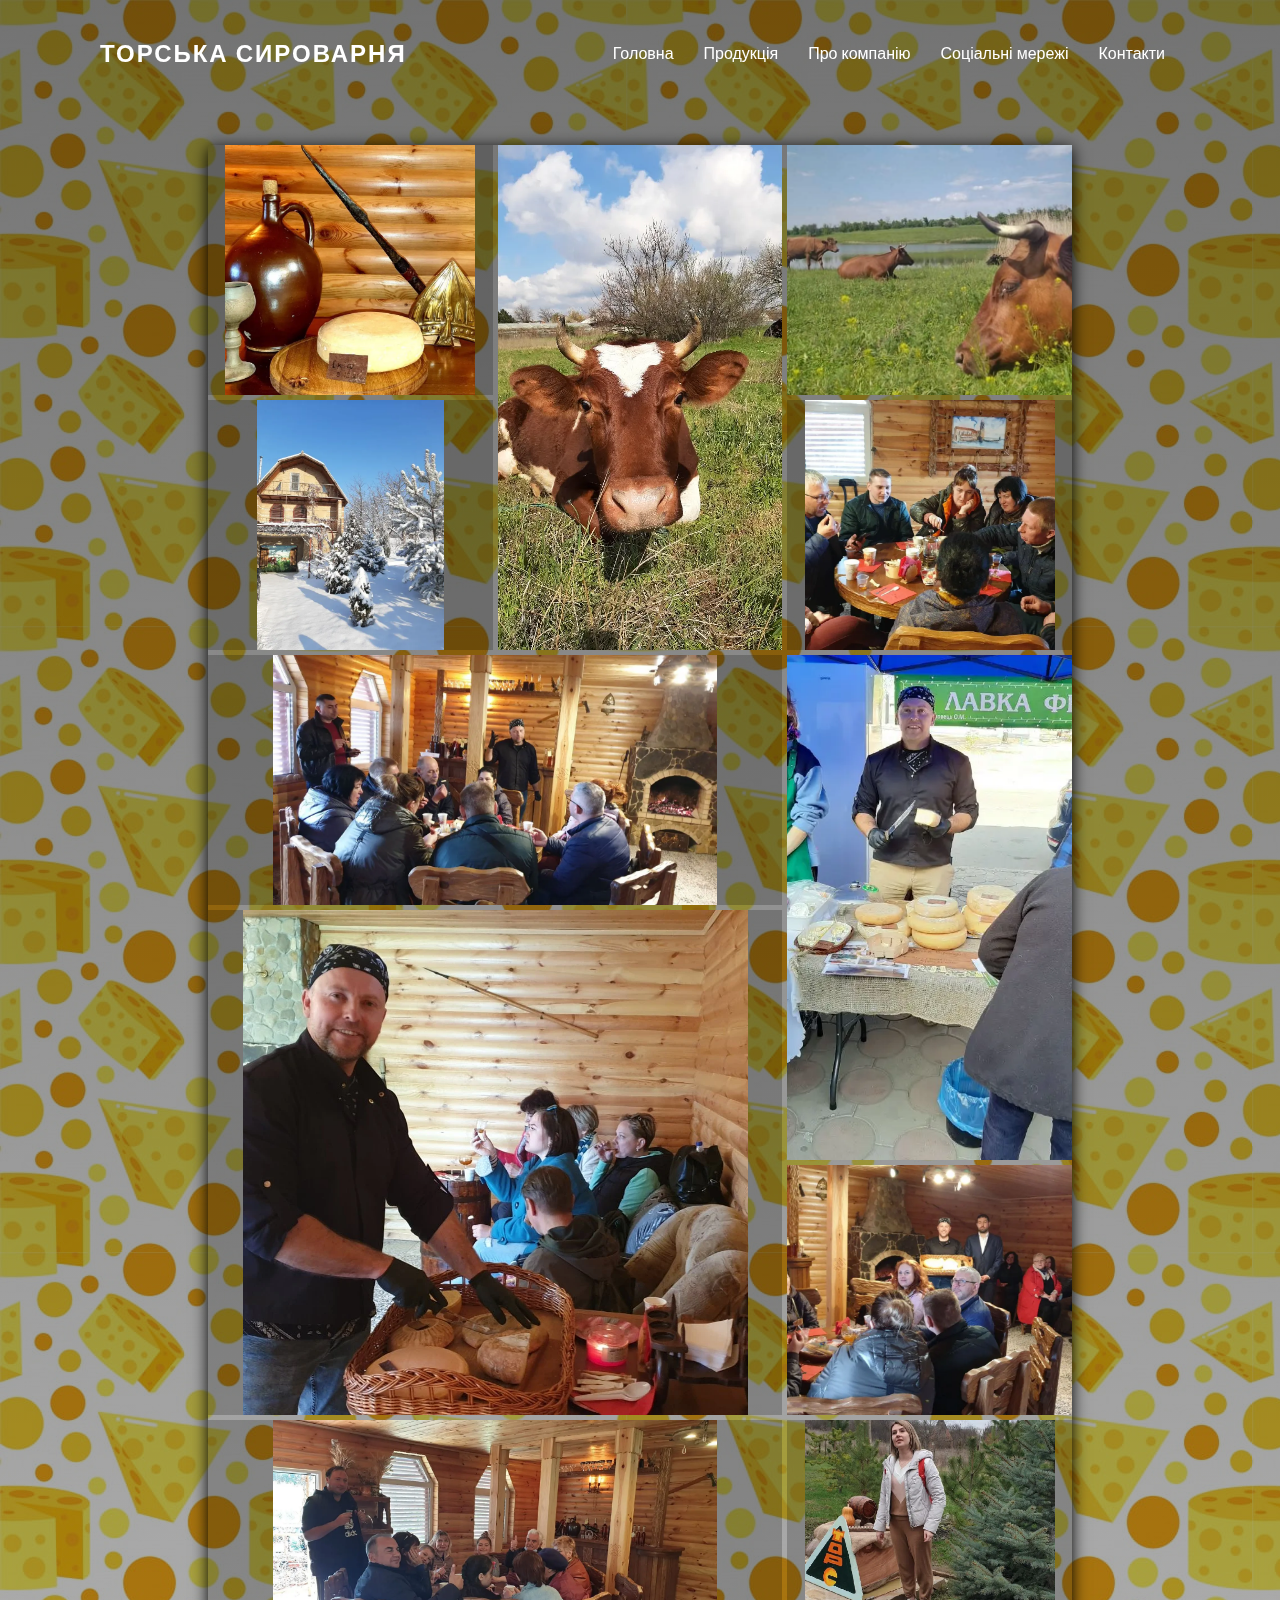
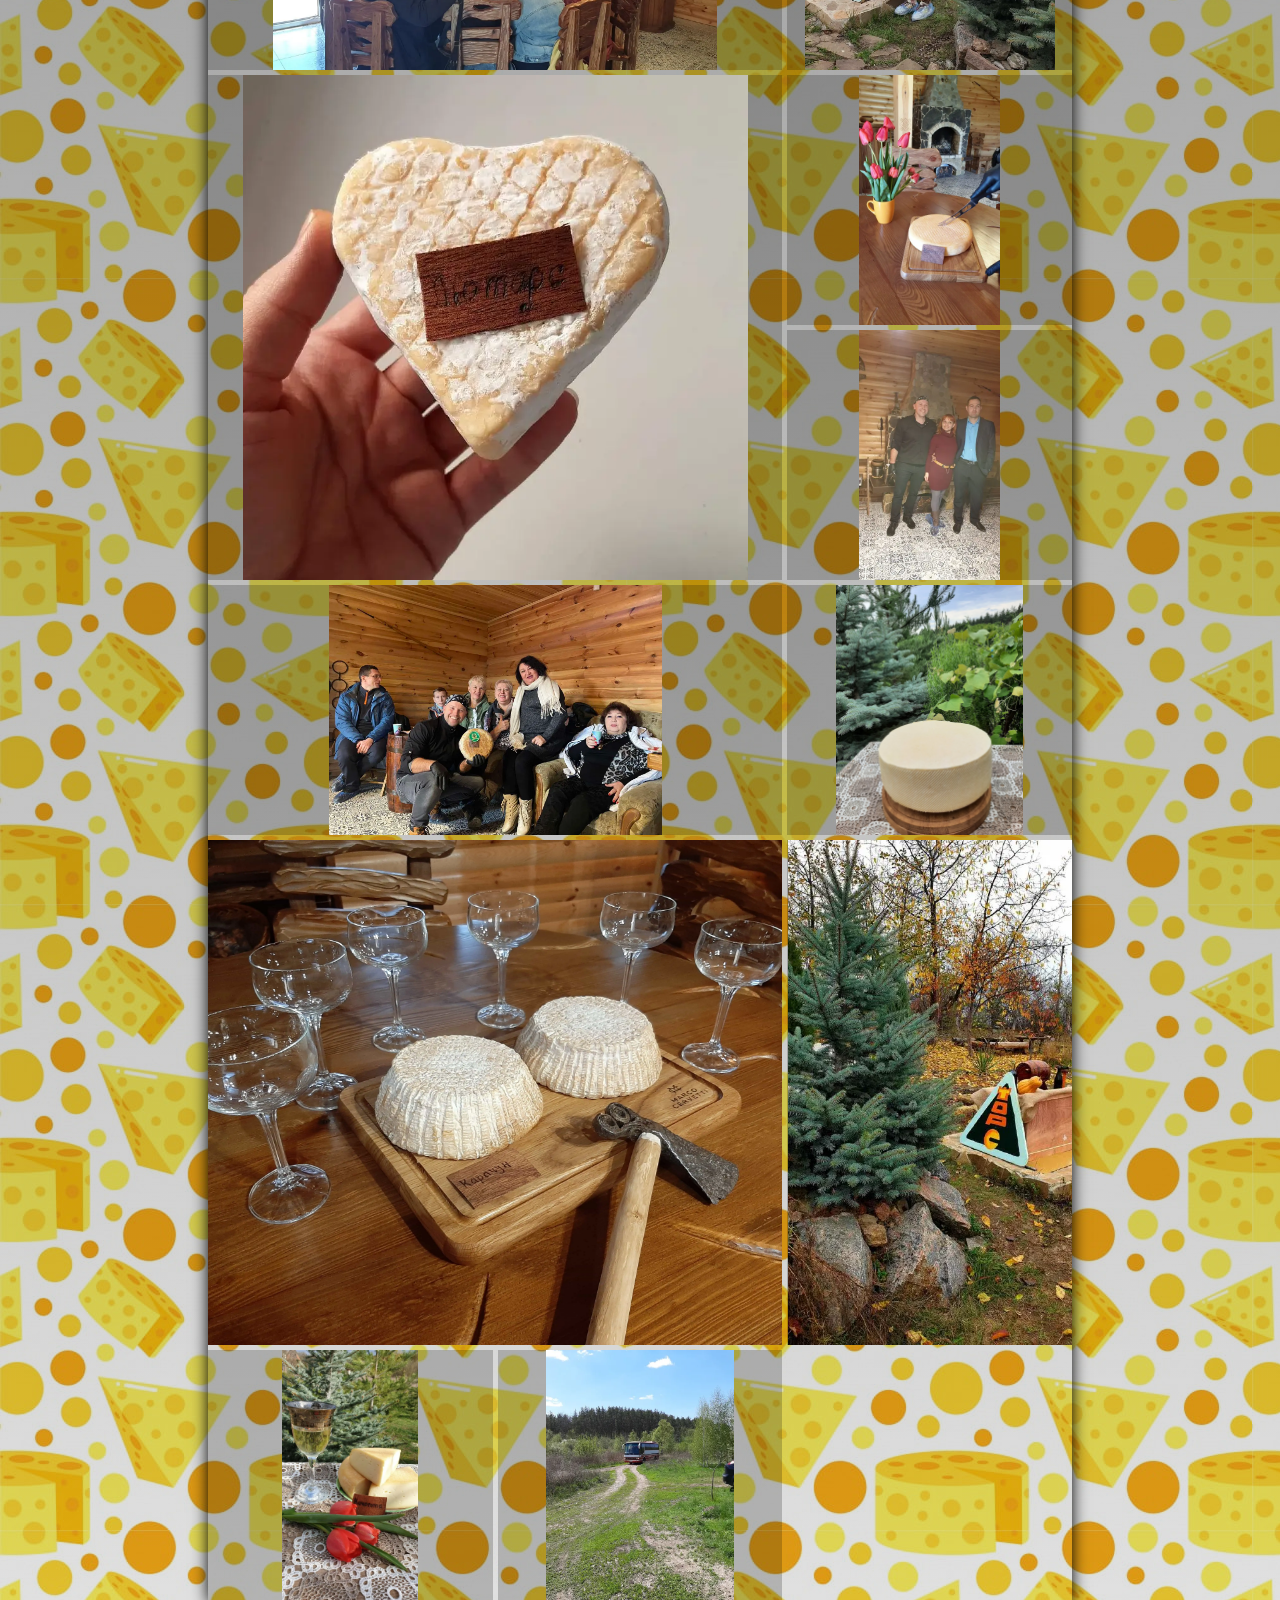
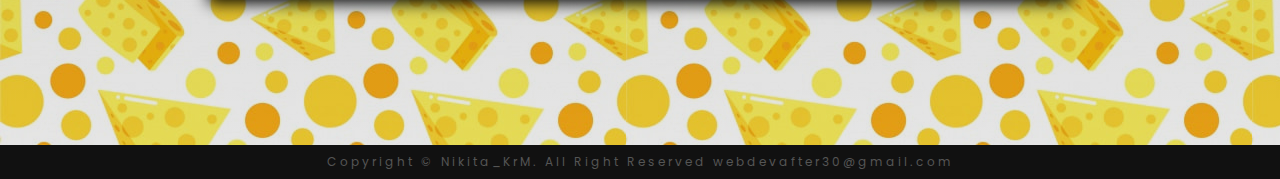
<file: about.html>
<!DOCTYPE html>
<html lang="en">
  <head>
    <meta charset="UTF-8" />
    <meta http-equiv="X-UA-Compatible" content="IE=edge" />
    <meta name="viewport" content="width=device-width, initial-scale=1.0" />
    <link rel="icon" type="image/png" href="./images/Logo&Favicons/favicon-32x32.png" />
    <link rel="stylesheet" href="./css/normalize.css" />
    <link rel="stylesheet" href="./css/styles.css" />
    <link rel="stylesheet" href="./css/media.css" />
    <link rel="stylesheet" href="https://cdnjs.cloudflare.com/ajax/libs/font-awesome/5.15.1/css/all.min.css" />
    
    <title>Торська сироварня</title>
    <script src="./scripts/windowScroll.js" type="module"></script>
  </head>
  <body id="body__about">
    <header>
      <a href="index.html#home" class="logo">Торська сироварня</a>
      <div class="toggle"></div>
      <ul class="nav">
        <li><a href="index.html#home">Головна</a></li>
        <li><a href="index.html#products">Продукція</a></li>
        <li><a href="index.html#about">Про компанію</a></li>
        <li><a href="index.html#socialMediaIcons">Соціальні мережі</a></li>
        <li><a href="index.html#contact">Контакти</a></li>
      </ul>
    </header>
    <main>
      <section class="gallery">
        <div class="galleryBx">
          <button type="button" class="lightbox__button--prev" data-action="prevImgSrc"></button>

          <button type="button" class="lightbox__button--next" data-action="nextImgSrc"></button>

          <button type="button" class="lightbox__button--close" data-action="close-lightbox"></button>
          <div class="gallery__container js-gallery">
            <div class="gallery_imgBx">
              <picture>
                <source srcset="./images/all_img/cheese/skif2.webp" type="image/webp" />
                <img class="gallery__image" src="./images/all_img/cheese/skif2.jpg" alt="" />
              </picture>
            </div>
            <div class="gallery_imgBx vertical">
              <picture>
                <source srcset="./images/all_img/cow1.webp" type="image/webp" />
                <img class="gallery__image" src="./images/all_img/cow1.jpg" alt="" />
              </picture>
            </div>
            <div class="gallery_imgBx horizontal">
              <picture>
                <source srcset="./images/all_img/chef3.webp" type="image/webp" />
                <img class="gallery__image" src="./images/all_img/chef3.jpg" alt="Сыр Гауда" />
              </picture>
            </div>
            <div class="gallery_imgBx">
              <picture>
                <source srcset="./images/all_img/cow2.webp" type="image/webp" />
                <img class="gallery__image" src="./images/all_img/cow2.jpg" alt="" />
              </picture>
            </div>
            <div class="gallery_imgBx">
              <picture>
                <source srcset="./images/all_img/house.webp" type="image/webp" />
                <img class="gallery__image" src="./images/all_img/house.jpg" alt="" />
              </picture>
            </div>
            <div class="gallery_imgBx big">
              <picture>
                <source srcset="./images/all_img/chef.webp" type="image/webp" />
                <img class="gallery__image" src="./images/all_img/chef.jpg" alt="" />
              </picture>
            </div>
            <div class="gallery_imgBx">
              <picture>
                <source srcset="./images/all_img/excursion1.webp" type="image/webp" />
                <img class="gallery__image" src="./images/all_img/excursion1.jpg" alt="" />
              </picture>
            </div>
            <div class="gallery_imgBx vertical">
              <picture>
                <source srcset="./images/all_img/chef5.webp" type="image/webp" />
                <img class="gallery__image" src="./images/all_img/chef5.jpg" alt="" />
              </picture>
            </div>
            <div class="gallery_imgBx">
              <picture>
                <source srcset="./images/all_img/excursion2.webp" type="image/webp" />
                <img class="gallery__image" src="./images/all_img/excursion2.jpg" alt="" />
              </picture>
            </div>
            <div class="gallery_imgBx horizontal">
              <picture>
                <source srcset="./images/all_img/excursion3.webp" type="image/webp" />
                <img class="gallery__image" src="./images/all_img/excursion3.jpg" alt="" />
              </picture>
            </div>
            <div class="gallery_imgBx">
              <picture>
                <source srcset="./images/all_img/girl.webp" type="image/webp" />
                <img class="gallery__image" src="./images/all_img/girl.jpg" alt="" />
              </picture>
            </div>
            <div class="gallery_imgBx big">
              <picture>
                <source srcset="./images/all_img/cheese/lutorsHeart.webp" type="image/webp" />
                <img class="gallery__image" src="./images/all_img/cheese/lutorsHeart.jpg" alt="" />
              </picture>
            </div>
            <div class="gallery_imgBx">
              <picture>
                <source srcset="./images/all_img/cheese/Качота2.webp" type="image/webp" />
                <img class="gallery__image" src="./images/all_img/cheese/Качота2.jpg" alt="" />
              </picture>
            </div>
            <div class="gallery_imgBx horizontal">
              <picture>
                <source srcset="./images/all_img/chef2.webp" type="image/webp" />
                <img class="gallery__image" src="./images/all_img/chef2.jpg" alt="" />
              </picture>
            </div>
            <div class="gallery_imgBx">
              <picture>
                <source srcset="./images/all_img/chef4.webp" type="image/webp" />
                <img class="gallery__image" src="./images/all_img/chef4.jpg" alt="" />
              </picture>
            </div>
            <div class="gallery_imgBx big">
              <picture>
                <source srcset="./images/all_img/cheese/carachoon.webp" type="image/webp" />
                <img class="gallery__image" src="./images/all_img/cheese/carachoon.jpg" alt="" />
              </picture>
            </div>
            <div class="gallery_imgBx">
              <picture>
                <source srcset="./images/all_img/cheese/cheese.webp" type="image/webp" />
                <img class="gallery__image" src="./images/all_img/cheese/cheese.jpg" alt="" />
              </picture>
            </div>
            <div class="gallery_imgBx vertical">
              <picture>
                <source srcset="./images/all_img/torsTree.webp" type="image/webp" />
                <img class="gallery__image" src="./images/all_img/torsTree.jpg" alt="" />
              </picture>
            </div>
            <div class="gallery_imgBx">
              <picture>
                <source srcset="./images/all_img/cheese/Качота3.webp" type="image/webp" />
                <img class="gallery__image" src="./images/all_img/cheese/Качота3.jpg" alt="" />
              </picture>
            </div>
            <div class="gallery_imgBx lastImg">
              <picture>
                <source srcset="./images/all_img/bus.webp" type="image/webp" />
                <img class="gallery__image" src="./images/all_img/bus.jpg" alt="" />
              </picture>
            </div>
          </div>
        </div>
      </section>
      <div class="background__img"></div>
    </main>
    <footer>
      <div class="copyright">
        <p>Copyright © Nikita_KrM. All Right Reserved webdevafter30@gmail.com</p>
      </div>
    </footer>
    <script src="./scripts/galleryModal.js" type="module"></script>
  </body>
</html>
</file>
<file: css/styles.css>
/*
* Prefixed by https://autoprefixer.github.io
* PostCSS: v7.0.29,
* Autoprefixer: v9.7.6
* Browsers: last 5 version
*/

@import url("https://fonts.googleapis.com/css2?family=Poppins:ital,wght@0,100;0,200;0,300;0,400;0,500;0,600;0,700;0,800;0,900;1,100;1,200;1,300;1,400;1,500;1,600;1,700;1,800;1,900&display=swap");

:root {
  --main-bg-col-ligth: #e3edf7;
  --main-bg-col-dark: rgba(20, 20, 20, 97%);

  --main-txt-col-light: #fff;
  --main-txt-col-dark: #555;
  --second-txt-col: #66301c;
  --nav-txt-hover-col: rgb(247, 228, 123);

  --main-btn-bg-col: #00aa22;
  --hover-btn-bg-col: #18ce00;

  --prod-bg-col: linear-gradient(to bottom left, rgb(211, 132, 41) 0%, #fff 40%);

  --testimonial-bx-col: linear-gradient(to bottom left, rgb(218, 204, 126) 0%, #fff 50%);
}

* {
  margin: 0;
  padding: 0;
  -webkit-box-sizing: border-box;
  box-sizing: border-box;
  font-family: "Poppins", sans-serif;
  scroll-behavior: smooth;
}

body {
  min-height: 100%;
}

li {
  list-style: none;
}

/* BANNER */

section {
  padding: 100px;
  background: var(--main-bg-col-ligth);
}

.banner {
  position: relative;
  min-height: 100vh;
  background: url("../images/Banner_images/main_banner.jpg");
  background-size: cover;
  background-position: center;
  display: -webkit-box;
  display: -ms-flexbox;
  display: flex;
  -webkit-box-pack: justify;
  -ms-flex-pack: justify;
  justify-content: space-between;
  -webkit-box-align: center;
  -ms-flex-align: center;
  align-items: center;
}

.banner::after {
  position: absolute;
  top: 0;
  left: 0;
  display: block;
  content: "";
  background-image: -webkit-gradient(linear, left top, left bottom, from(rgba(0, 0, 0, 0.5)), to(rgba(0, 0, 0, 0)));
  background-image: -o-linear-gradient(rgba(0, 0, 0, 0.5), rgba(0, 0, 0, 0));
  background-image: linear-gradient(rgba(0, 0, 0, 0.5), rgba(0, 0, 0, 0));
  width: 100%;
  min-height: 100vh;
  z-index: 1;
}

.banner__dark::after {
  background-image: -webkit-gradient(linear, left top, left bottom, from(rgba(0, 0, 0, 0.2)), to(rgba(0, 0, 0, 1)));
  background-image: -o-linear-gradient(rgba(0, 0, 0, 0.2), rgba(0, 0, 0, 1));
  background-image: linear-gradient(rgba(0, 0, 0, 0.2), rgba(0, 0, 0, 1));
}

.textBx {
  z-index: 2;
  position: relative;
}

/* img-logo */
.textBx::after {
  position: absolute;
  -webkit-transform: translate(141%, -136%);
  -ms-transform: translate(141%, -136%);
  transform: translate(141%, -136%);
  content: "";
  background: url("../images/Logo&Favicons/BigLogoWithoutLayer.png");
  background-repeat: no-repeat;
  background-position: center;
  background-size: cover;
  width: 230px;
  height: 230px;
  z-index: -1;
}

.banner h2 {
  font-size: 3em;
  color: #fff;
  font-weight: 500;
  line-height: 1.5em;
}

.banner h2 span {
  font-size: 1.5em;
  font-weight: 700;
}

.banner h3,
.card__title {
  font-size: 1.5em;
  color: #fff;
  font-weight: 500;
}

.btn {
  position: relative;
  background: var(--main-btn-bg-col);
  border: 1px solid rgb(0, 150, 0);
  display: inline-block;
  color: #fff;
  margin-top: 20px;
  padding: 10px 30px;
  font-size: 18px;
  text-transform: uppercase;
  text-decoration: none;
  letter-spacing: 2px;
  font-weight: 500;
  border-radius: 8px;
}

/* HEADER */

header {
  position: fixed;
  top: 0;
  left: 0;
  width: 100%;
  padding: 40px 100px;
  z-index: 1000;
  display: -webkit-box;
  display: -ms-flexbox;
  display: flex;
  -webkit-box-pack: justify;
  -ms-flex-pack: justify;
  justify-content: space-between;
  -webkit-box-align: center;
  -ms-flex-align: center;
  align-items: center;
  -webkit-transition: 0.5s;
  -o-transition: 0.5s;
  transition: 0.5s;
}

header.sticky {
  background: var(--main-bg-col-dark);
  padding: 20px 100px;
  -webkit-box-shadow: 0 5px 20px rgba(0, 0, 0, 0.1);
  box-shadow: 0 5px 20px rgba(0, 0, 0, 0.1);
}

header .logo {
  color: #fff;
  font-size: 24px;
  text-transform: uppercase;
  text-decoration: none;
  font-weight: 700;
  letter-spacing: 2px;
}

header ul {
  position: relative;
  display: -webkit-box;
  display: -ms-flexbox;
  display: flex;
}

header ul li {
  position: relative;
  list-style: none;
}

header ul li a {
  position: relative;
  display: inline-block;
  margin: 0 15px;
  color: #fff;
  text-decoration: none;
  -webkit-transition: -webkit-transform 0.5s ease 0s;
  transition: -webkit-transform 0.5s ease 0s;
  -o-transition: transform 0.5s ease 0s;
  transition: transform 0.5s ease 0s;
  transition: transform 0.5s ease 0s, -webkit-transform 0.5s ease 0s;
}

header ul li a:hover {
  color: var(--nav-txt-hover-col);
  -webkit-transform: scale(1.1);
  -ms-transform: scale(1.1);
  transform: scale(1.1);
}

/* header.sticky .logo {
  color: #111;
} */

/* header.sticky ul li a {
  color: #111;
} */

/* MAIN */
/* heading  */

.heading {
  width: 100%;
  text-align: center;
  margin-bottom: 30px;
  /* color: #111; */
}

.heading h2 {
  font-weight: 600;
  font-size: 30px;
}

.content {
  display: -webkit-box;
  display: -ms-flexbox;
  display: flex;
  -webkit-box-pack: justify;
  -ms-flex-pack: justify;
  justify-content: space-between;
}

.contentBx {
  padding-right: 5px;
  padding-left: 5px;
}

.contentBx h3 {
  font-size: 24px;
  margin-bottom: 10px;
}

.videoBx {
  min-width: 50%;
}

img {
  max-width: 100%;
}

.heading.white {
  color: #fff;
}

/* Products */

.products {
  background: var(--main-bg-col-ligth);
  padding-bottom: 10px;
}

.heading .testimonials__title,
.heading.social__title,
.products .heading.prod__title {
  color: var(--second-txt-col);
}

.socialMediaIcons h2,
.testimonials__title,
.products .heading.prod__title {
  font-size: 1.8em;
  line-height: 1.5em;
}

.products .content {
  display: -webkit-box;
  display: -ms-flexbox;
  display: flex;
  -webkit-box-pack: center;
  -ms-flex-pack: center;
  justify-content: center;
  -ms-flex-wrap: wrap;
  flex-wrap: wrap;
  -webkit-box-orient: horizontal;
  -webkit-box-direction: normal;
  -ms-flex-direction: row;
  flex-direction: row;
}

.container {
  position: relative;
  display: -webkit-box;
  display: -ms-flexbox;
  display: flex;
  -ms-flex-pack: distribute;
  justify-content: space-around;
  -webkit-box-align: center;
  -ms-flex-align: center;
  align-items: center;
  -ms-flex-wrap: wrap;
  flex-wrap: wrap;
  padding: 20px;
  margin-top: 20px;
  z-index: 2;
}

.container .card {
  position: relative;
  max-width: 320px;
  height: 260px;
  background: var(--prod-bg-col);
  margin: 20px 10px;
  padding: 20px 15px;
  border-radius: 5px;
  display: -webkit-box;
  display: -ms-flexbox;
  display: flex;
  -webkit-box-orient: vertical;
  -webkit-box-direction: normal;
  -ms-flex-direction: column;
  flex-direction: column;
  border: 1px solid rgba(0, 0, 0, 0.3);
  -webkit-box-shadow: 6px 6px 10px -1px rgba(0, 0, 0, 0.3);
  box-shadow: 6px 6px 10px -1px rgba(0, 0, 0, 0.3);
  -webkit-transition: 0.3s ease-in-out;
  -o-transition: 0.3s ease-in-out;
  transition: 0.3s ease-in-out;
}

.container .content .card__title {
  position: absolute;
  bottom: -25px;
  font-size: 2em;
  color: #66301c;
  font-weight: 500;
  line-height: 1.5em;
  -webkit-transition: 0.5s linear;
  -o-transition: 0.5s linear;
  transition: 0.5s linear;
}

.container .card:hover .card__title {
  position: relative;
  bottom: 0px;
  font-size: 1.8em;
  -webkit-transition: 0.7s ease-in;
  -o-transition: 0.7s ease-in;
  transition: 0.7s ease-in;
}

.container .card:hover {
  height: 360px;
}

.container .card:hover .imgBx {
  top: -70px;
  -webkit-transition: 0.5s ease-in-out;
  -o-transition: 0.5s ease-in-out;
  transition: 0.5s ease-in-out;
  overflow: hidden;
}

.container .card .imgBx {
  position: relative;
  width: 300px;
  min-height: 220px;
  top: -30px;
  left: -5px;
  z-index: 1;
  -webkit-box-shadow: 0 5px 20px rgba (0, 0, 0, 0.2);
  box-shadow: 0 5px 20px rgba (0, 0, 0, 0.2);
  -webkit-transition: 0.5s ease-in-out;
  -o-transition: 0.5s ease-in-out;
  transition: 0.5s ease-in-out;
  overflow: hidden;
}

.container .card .imgBx img {
  min-width: 300px;
  max-width: 100%;
  height: 220px;
  -webkit-transition: 1s ease-in-out;
  -o-transition: 1s ease-in-out;
  transition: 1s ease-in-out;
}

.container .card:hover img {
  -webkit-transform: scale(1.3);
  -ms-transform: scale(1.3);
  transform: scale(1.3);
}

.productsCard__content {
  position: relative;
  margin-top: -165px;
  padding: 10px 10px;
  color: #111;
  opacity: 1;
  -webkit-transition: 0.3s ease-in-out;
  -o-transition: 0.3s ease-in-out;
  transition: 0.3s ease-in-out;
}

.container .card .content p {
  height: 80px;
}

.container .card:hover .content {
  opacity: 1;
  margin-top: -80px;
  -webkit-transition-delay: 0.3s;
  -o-transition-delay: 0.3s;
  transition-delay: 0.3s;
}

.cardBx {
  height: 420px;
}

.card__btn {
  position: relative;
  width: 140px;
  background-color: var(--main-btn-bg-col);
  display: inline-block;
  color: #fff;
  margin-top: 12px;
  padding: 10px 20px;
  border-radius: 20px;
  font-size: 18px;
  text-transform: uppercase;
  text-decoration: none;
  letter-spacing: 2px;
  font-weight: 500;
  border: 1px solid rgb(0, 170, 0);
  -webkit-box-shadow: 6px 6px 5px -1px rgba(0, 170, 0, 50%);
  box-shadow: 6px 6px 5px -1px rgba(0, 170, 0, 50%);
  opacity: 0;
  -webkit-transition: opacity 0.7s ease 0s;
  -o-transition: opacity 0.7s ease 0s;
  transition: opacity 0.7s ease 0s;
  -webkit-transition-delay: 0.3s;
  -o-transition-delay: 0.3s;
  transition-delay: 0.3s;
}

.container .card:hover .card__btn {
  opacity: 1;
}

.btn:hover,
.card__btn:hover {
  -webkit-transition: background-color 0.3s ease 0s;
  -o-transition: background-color 0.3s ease 0s;
  transition: background-color 0.3s ease 0s;
  background-color: var(--hover-btn-bg-col);
  border: 1px solid rgb(0, 190, 0);
  cursor: pointer;
}

/* about */

.about {
  background-color: var(--main-bg-col-dark);
  min-height: 100vh;
  color: var(--main-txt-col-light);
  display: -webkit-box;
  display: -ms-flexbox;
  display: flex;
  -ms-flex-wrap: wrap;
  flex-wrap: wrap;
  -webkit-box-align: center;
  -ms-flex-align: center;
  align-items: center;
  -ms-flex-pack: distribute;
  justify-content: space-around;
}

.aboutBx {
  margin-right: 25px;
  background: -webkit-gradient(linear, left bottom, right top, from(#242424), to(#050505));
  background: -o-linear-gradient(bottom left, #242424 0%, #050505 100%);
  background: linear-gradient(to top right, #242424 0%, #050505 100%);
  -webkit-box-shadow: 0 5px 15px rgba(51, 51, 51, 0.5);
  box-shadow: 0 5px 15px rgba(51, 51, 51, 0.5);
}

.about__video {
  width: 100%;
  height: 100%;
}

.aboutLink__bx {
  margin-top: 50px;
}

.aboutLink__bx::after {
  display: block;
  background-color: #fff;
  content: "";
  margin-top: 15px;
  height: 2px;
  width: 6%;
  left: 50%;
  position: absolute;
  -webkit-transition: width 0.3s linear;
  -o-transition: width 0.3s linear;
  transition: width 0.3s linear;
  -webkit-transform: translateX(-50%);
  -ms-transform: translateX(-50%);
  transform: translateX(-50%);
}

.aboutLink__bx:hover::after {
  width: 15%;
}

.about .aboutLink {
  font-size: 24px;
  letter-spacing: 3px;
  text-transform: uppercase;
  text-decoration: none;
  color: #fff;
  cursor: pointer;
}

/* work */

.work .content {
  display: -webkit-box;
  display: -ms-flexbox;
  display: flex;
  -webkit-box-pack: justify;
  -ms-flex-pack: justify;
  justify-content: space-between;
  -ms-flex-wrap: wrap;
  flex-wrap: wrap;
}

.work .content .workBx {
  width: 50%;
  padding: 20px;
}

.work .content .workBx img {
  max-width: 100%;
}

/* testimonials */

.testimonials {
  background: var(--main-bg-col-ligth);
  min-height: 50vh;
}

.testimonials .content {
  display: -webkit-box;
  display: -ms-flexbox;
  display: flex;
  -webkit-box-pack: justify;
  -ms-flex-pack: justify;
  justify-content: space-between;
  -ms-flex-wrap: wrap;
  flex-wrap: wrap;
}

.testimonials .content .testimonialBx {
  max-width: calc(50% - 40px);
  padding: 60px 40px;
  margin: 20px;
  background: var(--testimonial-bx-col);
  -webkit-box-shadow: 6px 6px 10px -1px rgb(0 0 0 / 30%);
  box-shadow: 6px 6px 10px -1px rgb(0 0 0 / 30%);
}

.testimonials .content .testimonialBx p {
  color: var(--main-txt-col-dark);
  font-style: italic;
  font-size: 16px;
  font-weight: 300;
}

.testimonials .content .testimonialBx h3 {
  margin-top: 40px;
  text-align: end;
  font-weight: 600;
  font-size: 20px;
  line-height: 1em;
}

.testimonials .content .testimonialBx h3 span {
  font-size: 14px;
  font-weight: 400;
}

/* social media icons */

.socialMediaIcons {
  background: var(--main-bg-col-ligth);
  min-height: 45vh;
}

.social-media {
  display: -webkit-box;
  display: -ms-flexbox;
  display: flex;
  -webkit-box-pack: space-evenly;
  -ms-flex-pack: space-evenly;
  justify-content: space-evenly;
  -ms-flex-wrap: wrap;
  flex-wrap: wrap;
}

.social-media a {
  display: -webkit-box;
  display: -ms-flexbox;
  display: flex;
  background: #ddd;
  height: 140px;
  width: 140px;
  margin: 6px 6px;
  border-radius: 8px;
  -webkit-box-align: center;
  -ms-flex-align: center;
  align-items: center;
  -webkit-box-pack: center;
  -ms-flex-pack: center;
  justify-content: center;
  text-decoration: none;
  -webkit-box-shadow: 6px 6px 10px -1px rgba(0, 0, 0, 0.15), -6px -6px 10px -1px rgba(255, 255, 255, 0.7);
  box-shadow: 6px 6px 10px -1px rgba(0, 0, 0, 0.15), -6px -6px 10px -1px rgba(255, 255, 255, 0.7);
  border: 1px solid rgba(0, 0, 0, 0);
  -webkit-transition: -webkit-transform 0.5s;
  transition: -webkit-transform 0.5s;
  -o-transition: transform 0.5s;
  transition: transform 0.5s;
  transition: transform 0.5s, -webkit-transform 0.5s;
}

.social-media a i {
  font-size: 75px;
  color: #777;
  -webkit-transition: -webkit-transform 0.5s;
  transition: -webkit-transform 0.5s;
  -o-transition: transform 0.5s;
  transition: transform 0.5s;
  transition: transform 0.5s, -webkit-transform 0.5s;
}

.social-media a:hover {
  -webkit-box-shadow: inset 4px 4px 6px -1px rgba(0, 0, 0, 0.2), inset -4px -4px 6px -1px rgba(255, 255, 255, 0.7),
    -0.5px -0.5px 0px rgba(255, 255, 255, 1), 0.5px 0.5px 0px rgba(0, 0, 0, 0.15), 0px 12px 10px -10px rgba(0, 0, 0, 0.05);
  box-shadow: inset 4px 4px 6px -1px rgba(0, 0, 0, 0.2), inset -4px -4px 6px -1px rgba(255, 255, 255, 0.7),
    -0.5px -0.5px 0px rgba(255, 255, 255, 1), 0.5px 0.5px 0px rgba(0, 0, 0, 0.15), 0px 12px 10px -10px rgba(0, 0, 0, 0.05);
  border: 1px solid rgba(0, 0, 0, 0.01);
  -webkit-transform: translateY(2px);
  -ms-transform: translateY(2px);
  transform: translateY(2px);
}

.social-media a:hover i {
  -webkit-transform: scale(0.92);
  -ms-transform: scale(0.92);
  transform: scale(0.92);
}

a:hover .fa-facebook {
  color: #3b5998;
}

a:hover .fa-whatsapp {
  color: #4fce5d;
}

a:hover .fa-twitter {
  color: #00acee;
}

a:hover .fa-instagram {
  color: #c13584;
}

a:hover .fa-youtube {
  color: #f00;
}

a:hover .fa-viber {
  color: #665cac;
}

a:hover .fa-telegram {
  color: #0088cc;
}

/* contact */

.contact {
  background: var(--main-bg-col-dark);
  min-height: 90vh;
}

.formBx {
  min-width: 60%;
}

.formBx form {
  display: -webkit-box;
  display: -ms-flexbox;
  display: flex;
  -webkit-box-orient: vertical;
  -webkit-box-direction: normal;
  -ms-flex-direction: column;
  flex-direction: column;
}

.formBx form h3,
.contactInfo h3 {
  color: #fff;
  font-size: 20px;
  font-weight: 500;
  margin-bottom: 10px;
}

.formBx form input,
.formBx form textarea {
  margin-bottom: 20px;
  padding: 15px;
  font-size: 16px;
  border: none;
  outline: none;
  background: rgba(40, 40, 40, 0.8);
  color: #fff;
  border-radius: 5px;
  resize: none;
}

.formBx form textarea {
  min-height: 200px;
}

.formBx form input::-webkit-input-placeholder,
.formBx form textarea::-webkit-input-placeholder {
  color: #999;
}

.formBx form input::-moz-placeholder,
.formBx form textarea::-moz-placeholder {
  color: #999;
}

.formBx form input:-ms-input-placeholder,
.formBx form textarea:-ms-input-placeholder {
  color: #999;
}

.formBx form input::-ms-input-placeholder,
.formBx form textarea::-ms-input-placeholder {
  color: #999;
}

.formBx form input::placeholder,
.formBx form textarea::placeholder {
  color: #999;
}

.formBx form input[type="submit"] {
  max-width: 140px;
  background: #2196f3;
  cursor: pointer;
  text-transform: uppercase;
  letter-spacing: 2px;
}

.contactInfo {
  min-width: 40%;
}

.contactInfoBx {
  position: relative;
}

.contactInfoBx .box {
  position: relative;
  padding: 20px 0;
  display: -webkit-box;
  display: -ms-flexbox;
  display: flex;
}

.contactInfoBx .box .icon {
  min-width: 40px;
  padding-top: 4px;
  color: #fff;
  display: -webkit-box;
  display: -ms-flexbox;
  display: flex;
  -webkit-box-pack: center;
  -ms-flex-pack: center;
  justify-content: center;
  -webkit-box-align: start;
  -ms-flex-align: start;
  align-items: flex-start;
  font-size: 24px;
}

.contactInfoBx .box .text {
  display: -webkit-box;
  display: -ms-flexbox;
  display: flex;
  margin-left: 20px;
  font-size: 16px;
  color: #fff;
  -webkit-box-orient: vertical;
  -webkit-box-direction: normal;
  -ms-flex-direction: column;
  flex-direction: column;
  font-weight: 300;
}

.contactInfoBx .box .text h3 {
  font-weight: 500;
  color: #2196f3;
  margin-bottom: 0;
}

/* ↓ Carticon ↓ */

.carticon__showed {
  display: block;
  position: fixed;
  top: 100px;
  right: 5%;
  z-index: 9999;
  -webkit-transform: scale(1);
  -ms-transform: scale(1);
  transform: scale(1);
}

.carticon__wrapper {
  position: relative;
}

.carticon__imgWrap {
  width: 80px;
  height: 80px;
  border-radius: 50px;
  cursor: pointer;
  -webkit-box-shadow: 0 0 10px 0 rgb(0 0 0 / 80%);
  box-shadow: 0 0 10px 0 rgb(0 0 0 / 80%);
  background-color: #854c37;
  padding: 12px 14px;
}

.carticon__img {
  width: 50px;
}

.carticon__counter {
  width: 30px;
  height: 30px;
  background-color: red;
  color: #fff;
  border-radius: 50px;
  position: absolute;
  right: -10px;
  bottom: -3px;
  text-align: center;
  line-height: 30px;
  font-family: Arial, Helvetica, sans-serif;
}

/* ↓ Carticon animation ↓ */
.cartAnim {
  -webkit-animation: heartbeat 0.5s cubic-bezier(0.245, 0.325, 0.51, 1.305) infinite alternate;
  animation: heartbeat 0.5s cubic-bezier(0.245, 0.325, 0.51, 1.305) infinite alternate;
}

@-webkit-keyframes heartbeat {
  to {
    -webkit-transform: scale(1.1);
    transform: scale(1.1);
  }
}

@keyframes heartbeat {
  to {
    -webkit-transform: scale(1.1);
    transform: scale(1.1);
  }
}

/* Cart.html */
.banner__cart {
  position: relative;
}

.banner__cart::before {
  content: "";
  position: absolute;
  top: 0;
  left: 0;
  background: url("../images/Banner_images/Test_img_1.jpg");
  background-size: cover;
  background-position: center;
  width: 100%;
  height: 100%;
  min-height: 100vh;
}

.cart__section::after {
  position: absolute;
  top: 0;
  left: 0;
  display: block;
  content: "";
  background-image: -webkit-gradient(linear, left top, left bottom, from(rgba(0, 0, 0, 0.1)), to(rgba(0, 0, 0, 0.3)));
  background-image: -o-linear-gradient(rgba(0, 0, 0, 0.1), rgba(0, 0, 0, 0.3));
  background-image: linear-gradient(rgba(0, 0, 0, 0.1), rgba(0, 0, 0, 0.3));
  width: 100%;
  min-height: 100vh;
  height: 100%;
  z-index: 1;
}

.cartOfAllGoods {
  background-color: rgba(0, 0, 0, 0.4);
  border-radius: 15px;
  -webkit-box-shadow: 6px 6px 10px -1px rgba(0, 0, 0, 0.8);
  box-shadow: 6px 6px 10px -1px rgba(0, 0, 0, 0.8);
  width: 100%;
  min-height: 100%;
}

.cart__section,
.order__section {
  width: 100%;
  background-color: #000;
  color: #fff;
}

.cart__container {
  max-width: 800px;
  margin: 20px auto 0px;
  padding: 0px;
}

.cartOfAllGoods {
  width: 100%;
}

.cart__product {
  display: -webkit-box;
  display: -ms-flexbox;
  display: flex;
  -webkit-box-pack: space-evenly;
  -ms-flex-pack: space-evenly;
  justify-content: space-evenly;
  width: 100%;
  padding: 10px;
}

.product-thumb {
  display: -webkit-box;
  display: -ms-flexbox;
  display: flex;
  -webkit-box-align: center;
  -ms-flex-align: center;
  align-items: center;
}

.prodPrevImg {
  width: 70px;
  height: 70px;
}

.product-title {
  display: -ms-grid;
  display: grid;
  -webkit-box-align: center;
  -ms-flex-align: center;
  align-items: center;
  min-width: 150px;
}

.product-title a {
  text-decoration: none;
  font-size: 18px;
  font-weight: 700;
  color: var(--main-txt-col-light);
}

.product__title--text {
  font-size: 14px;
  font-weight: 300;
}

.cartOfAllGoods-totalAmount {
  width: 100%;
  margin: 20px auto;
}

.product-quantity {
  margin: auto 10px;
}

.product-amount,
.product-del,
.product-plusminus {
  display: -webkit-box;
  display: -ms-flexbox;
  display: flex;
  -webkit-box-align: center;
  -ms-flex-align: center;
  align-items: center;
}

.cartOfAllGoods-totalAmount__wrap {
  text-align: right;
  font-weight: 600;
}

.prodTotalCost {
  font-weight: 700;
  font-size: 18px;
}

.icon {
  cursor: pointer;
}

.icon-close,
.icon-minus,
.icon-plus {
  width: 25px;
  height: 25px;
  -webkit-transition: ease-in 0.2s;
  -o-transition: ease-in 0.2s;
  transition: ease-in 0.2s;
}

.icon-close {
  width: 20px;
  height: 20px;
}

.icon-plus:hover {
  -webkit-transform: scale(1.15);
  -ms-transform: scale(1.15);
  transform: scale(1.15);
}

.icon-minus:hover,
.icon-close:hover {
  -webkit-transform: scale(0.85);
  -ms-transform: scale(0.85);
  transform: scale(0.85);
}

.notActive {
  -webkit-transform: scale(0.7);
  -ms-transform: scale(0.7);
  transform: scale(0.7);
  opacity: 0.5;
}

.notActive:hover {
  -webkit-transform: scale(0.7);
  -ms-transform: scale(0.7);
  transform: scale(0.7);
}

.icon-close:hover,
.icon-minus:hover,
.icon-plus:hover {
  -webkit-transition: ease-in 0.5s;
  -o-transition: ease-in 0.5s;
  transition: ease-in 0.5s;
}

/* Order.html */

.cart__section {
  position: absolute;
}

.order__section {
  position: relative;
}

.order__section::before {
  content: "";
  position: absolute;
  top: 0;
  left: 0;
  background: url("../images/Banner_images/form_banner-pc.jpg");
  background-size: cover;
  background-position: right;
  width: 100%;
  height: 100%;
  min-height: 100vh;
}

.order__section::after {
  content: "";
  position: absolute;
  top: 0;
  left: 0;
  width: 100%;
  height: 100%;
  background: rgba(50, 50, 50, 0.75) url("../images/all_img/loading.gif") center / 90px no-repeat;
  z-index: 9999;
  opacity: 0;
  visibility: hidden;
  -webkit-transition: all 0.5s ease 0s;
  -o-transition: all 0.5s ease 0s;
  transition: all 0.5s ease 0s;
}

.order__section._sending::after {
  opacity: 1;
  visibility: visible;
}

.form__input {
  font-size: 28px;
  letter-spacing: 1px;
  -webkit-transition: all 0.5s ease 0s;
  -o-transition: all 0.5s ease 0s;
  transition: all 0.5s ease 0s;
}

.form__input:focus {
  -webkit-box-shadow: 0 0 15px #7a956b;
  box-shadow: 0 0 15px #7a956b;
}

.form__input._error {
  -webkit-box-shadow: 0 0 12px red;
  box-shadow: 0 0 12px red;
}

.alert {
  padding: 0px;
}

.form__button {
  max-width: 140px;
  background: #2196f3;
  cursor: pointer;
  text-transform: uppercase;
  font-weight: 700;
  letter-spacing: 2px;
  color: #fff;
  border: none;
  padding: 15px;
  border-radius: 5px;
  -webkit-box-shadow: 4px 4px 4px #3e5bd8;
  box-shadow: 4px 4px 4px #3e5bd8;
  -webkit-transition: background-color 0.5s ease 0s;
  -o-transition: background-color 0.5s ease 0s;
  transition: background-color 0.5s ease 0s;
  position: relative;
  top: 0;
}

.form__button:hover {
  background-color: #1d74bb;
}

.form__button:active {
  top: 2px;
  -webkit-box-shadow: 1px 2px 0 #2196f3;
  box-shadow: 1px 2px 0 #2196f3;
}

/* ABOUT */

.gallery {
  background: url(../images/Banner_images/cheese-pattern-background_opti.jpg) repeat;
  position: relative;
  z-index: 2;
}

.gallery::after {
  position: absolute;
  top: 0;
  left: 0;
  display: block;
  content: "";
  background-image: -webkit-gradient(linear, left top, left bottom, from(rgba(0, 0, 0, 0.55)), to(rgba(0, 0, 0, 0.1)));
  background-image: -o-linear-gradient(rgba(0, 0, 0, 0.55), rgba(0, 0, 0, 0.1));
  background-image: linear-gradient(rgba(0, 0, 0, 0.55), rgba(0, 0, 0, 0.1));
  width: 100%;
  min-height: 100vh;
  height: 100%;
  z-index: -1;
}

.lightbox__button--close,
.lightbox__button--prev,
.lightbox__button--next {
  position: fixed;
  display: -webkit-box;
  display: -ms-flexbox;
  display: flex;
  -webkit-box-align: center;
  -ms-flex-align: center;
  align-items: center;
  -webkit-box-pack: center;
  -ms-flex-pack: center;
  justify-content: center;
  width: 80px;
  height: 80px;
  padding: 0;
  margin: 0;
  border: none;
  background-color: transparent;
  color: var(--main-txt-col-dark);
  cursor: pointer;
  outline: none;
  background-position: center;
  background-size: 70%;
  background-repeat: no-repeat;
  visibility: hidden;
  display: none;
  -webkit-transition: all 0.2s ease-in-out;
  -o-transition: all 0.2s ease-in-out;
  transition: all 0.2s ease-in-out;
}

.lightbox__button--close:hover,
.lightbox__button--prev:hover,
.lightbox__button--next:hover,
.lightbox__button--close:focus,
.lightbox__button--prev:focus,
.lightbox__button--next:focus {
  background-color: rgba(77, 77, 77, 0.5);
  border-radius: 30%;
  -webkit-filter: invert(1);
  filter: invert(1);
}

.lightbox__button--prev {
  top: 50%;
  background-image: url("../images/Logo&Favicons/icon-back.svg");
  z-index: 999;
}
.lightbox__button--next {
  top: 50%;
  background-image: url("../images/Logo&Favicons/icon-next.svg");
  z-index: 999;
}

.lightbox__button--close {
  top: 8%;
  background-image: url("../images/Logo&Favicons/icon-close.svg");
  z-index: 999;
}

.active .lightbox__button--prev,
.active .lightbox__button--close,
.active .lightbox__button--next {
  right: 0;
  visibility: visible;
  display: -webkit-box;
  display: -ms-flexbox;
  display: flex;
}

.active .lightbox__button--prev {
  left: 0;
}

.active .lightbox__button--close,
.active .lightbox__button--next {
  right: 0;
}

.gallery__container {
  margin: 5vh auto;
  max-width: 80%;
  display: -ms-grid;
  display: grid;
  grid-gap: 5px;
  grid-template-columns: repeat(auto-fill, minmax(250px, 1fr));
  grid-auto-rows: 250px;
  grid-auto-flow: dense;
  -webkit-box-shadow: 0 3px 15px black;
  box-shadow: 0 3px 15px black;
}

.gallery_imgBx {
  text-align: center;
  padding: 1rem 0;
  color: white;
  font-size: 3rem;
  text-transform: uppercase;
  background: rgba(0, 0, 0, 0.2);
  overflow: hidden;
  padding: 0;
  display: -webkit-box;
  display: -ms-flexbox;
  display: flex;
  -webkit-box-align: stretch;
  -ms-flex-align: stretch;
  align-items: stretch;
  -webkit-box-pack: center;
  -ms-flex-pack: center;
  justify-content: center;
}

.gallery_imgBx .gallery__image {
  width: 100%;
  height: 100%;
  display: block;
  -o-object-fit: cover;
  object-fit: cover;
  -o-object-position: center;
  object-position: center;
  -webkit-transition: all 0.5s ease 0s;
  -o-transition: all 0.5s ease 0s;
  transition: all 0.5s ease 0s;
}

.gallery_imgBx.show::before {
  content: "";
  display: block;
  position: fixed;
  z-index: 555;
  width: 100vw;
  height: 100vh;
  top: 0;
  left: 0;
  background: rgba(0, 0, 0, 0.7);
}

.gallery_imgBx.show .gallery__image {
  position: fixed;
  top: 0;
  left: 0;
  margin: 70px 30px;
  -ms-flex-item-align: center;
  -ms-grid-row-align: center;
  align-self: center;
  -o-object-fit: contain;
  object-fit: contain;
  z-index: 666;
  width: calc(100% - 60px);
  height: calc(100% - 75px);
  -webkit-filter: drop-shadow(0 3px 15px black);
  filter: drop-shadow(0 3px 15px black);
  cursor: url("../images/Logo&Favicons/icon-close.svg"), -webkit-grab;
  cursor: url("../images/Logo&Favicons/icon-close.svg"), grab; /* custom cursor to signal close on click */
}

.gallery_imgBx:not(.show):hover .gallery__image {
  cursor: -webkit-zoom-in;
  cursor: zoom-in;
  -webkit-transform: scale(1.3);
  -ms-transform: scale(1.3);
  transform: scale(1.3);
}

.horizontal {
  -ms-grid-column-span: 2;
  grid-column: span 2;
}

.vertical {
  -ms-grid-row-span: 2;
  grid-row: span 2;
}

.big {
  -ms-grid-column-span: 2;
  grid-column: span 2;
  -ms-grid-row-span: 2;
  grid-row: span 2;
}

.active .gallery_imgBx:not(.show) .gallery__image {
  -webkit-filter: blur(3px);
  filter: blur(3px);
}

/* FOOTER */

.copyright {
  background: #111;
  color: var(--main-txt-col-dark);
  text-align: center;
  padding: 10px;
  font-size: 12px;
  letter-spacing: 3px;
}

.copyright__min {
  position: absolute;
  min-width: 100%;
  bottom: 0px;
}

/* Для сокрытия элементов */
.hidden {
  display: none;
  visibility: hidden;
  -webkit-transform: scale(0);
  -ms-transform: scale(0);
  transform: scale(0);
}
</file>
<file: css/media.css>
/* Responsive */

/*
* Prefixed by https://autoprefixer.github.io
* PostCSS: v7.0.29,
* Autoprefixer: v9.7.6
* Browsers: last 5 version
*/

@media (max-width: 991px) {
  header,
  header.sticky {
    padding: 20px 50px;
    z-index: 1000;
  }

  .textBx::after {
    -webkit-transform: translate(190%, -65%);
    -ms-transform: translate(190%, -65%);
    transform: translate(190%, -65%);
    width: 140px;
    height: 140px;
  }

  .nav {
    position: fixed;
    top: 75px;
    left: -100%;
    display: block;
    padding: 70px 50px;
    text-align: center;
    width: 100%;
    height: 100vh;
    background: var(--main-bg-col-dark);
    -webkit-transition: 0.5s;
    -o-transition: 0.5s;
    transition: 0.5s;
    z-index: 999;
    border-top: 1px solid rgba(0, 0, 0, 0.2);
  }

  .nav.active {
    left: 0;
  }

  header ul li a {
    /* color: var(--main-txt-col-light); */
    font-size: 24px;
    margin: 10px;
  }

  .toggle {
    width: 40px;
    height: 40px;
    background: url("../images/Logo&Favicons/menu.png");
    background-position: center;
    background-repeat: no-repeat;
    background-size: 30px;
    cursor: pointer;
  }

  .toggle.active {
    width: 40px;
    height: 40px;
    background: url("../images/Logo&Favicons/close.png");
    background-position: center;
    background-repeat: no-repeat;
    background-size: 25px;
    cursor: pointer;
  }

  /* header.sticky .toggle {
    filter: invert(1);
  } */

  section {
    padding: 100px 50px;
  }

  .banner {
    padding: 150px 50px 100px;
  }

  .banner h2 {
    font-size: 1.5em;
  }

  .banner h3 {
    font-size: 1em;
  }

  .btn {
    margin-top: 10px;
    padding: 10px 20px;
    font-size: 16px;
    border-radius: 15px;
  }

  .heading h2 {
    font-size: 24px;
  }

  .contentBx h3 {
    font-size: 20px;
  }

  .content {
    -webkit-box-orient: vertical;
    -webkit-box-direction: normal;
    -ms-flex-direction: column;
    flex-direction: column;
  }

  .w50 {
    margin-bottom: 20px;
  }

  .services .content .servicesBx {
    margin: 10px;
  }

  .work .content .workBx {
    width: 100%;
    padding: 10px;
  }

  .testimonials .content .testimonialBx {
    max-width: calc(100% - 20px);
    padding: 40px 20px;
    margin: 10px;
  }

  .testimonials .content .testimonialBx h3 {
    margin-top: 20px;
  }

  .contactInfo {
    margin: 20px 0;
  }

  .container .card .card__title {
    position: relative;
    bottom: 0px;
    font-size: 1.8em;
  }

  .container .card {
    height: 360px;
  }

  .container .card .imgBx {
    top: -70px;
    overflow: hidden;
  }

  ul .content {
    opacity: 1;
    margin-top: -80px;
  }

  .container .card .card__btn {
    opacity: 1;
  }

  .aboutBx {
    margin-right: 5px;
    margin-bottom: 20px;
  }

  .aboutLink__bx::after {
    width: 20%;
  }

  .aboutLink__bx:hover::after {
    width: 30%;
  }

  .gallery_imgBx.show .gallery__image {
    margin-top: 80px;
  }

  .lightbox__button--close {
    top: 15%;
  }

  .lastImg {
    display: none;
  }
}

@media (max-width: 600px) {
  header,
  header.sticky {
    padding: 20px 20px;
  }

  .banner {
    padding: 150px 20px 100px;
  }

  section {
    padding: 50px 10px;
  }

  .textBx::after {
    -webkit-transform: translate(-15%, -180%);
    -ms-transform: translate(-15%, -180%);
    transform: translate(-15%, -180%);
  }

  .socialMediaIcons h2,
  .testimonials__title {
    font-size: 24px;
    line-height: 32px;
    letter-spacing: 1px;
  }

  .testimonials .content .testimonialBx {
    max-width: 100%;
    padding: 30px 20px;
    margin: 10px;
  }

  .cart__container {
    margin-top: 40px;
  }

  .aboutLink__bx::after {
    width: 25%;
  }

  .aboutLink__bx:hover::after {
    width: 40%;
  }

  .gallery__container {
    max-width: 95%;
  }

  .copyright {
    letter-spacing: 2px;
  }
}

@media (max-width: 580px) {
  .cart__title {
    margin-bottom: 20px;
  }

  .cart__product {
    border: solid 1px #999;
    border-radius: 10px;
    display: -ms-grid;
    display: grid;
    -ms-grid-columns: (12.5%) [8];
    grid-template-columns: repeat(8, 12.5%);
    -ms-grid-rows: (50%) [2];
    grid-template-rows: repeat(2, 50%);
    padding: 0;
    margin-bottom: 10px;
  }

  .cart__product > *:nth-child(1) {
    -ms-grid-row: 1;
    -ms-grid-column: 1;
  }

  .cart__product > *:nth-child(2) {
    -ms-grid-row: 1;
    -ms-grid-column: 2;
  }

  .cart__product > *:nth-child(3) {
    -ms-grid-row: 1;
    -ms-grid-column: 3;
  }

  .cart__product > *:nth-child(4) {
    -ms-grid-row: 1;
    -ms-grid-column: 4;
  }

  .cart__product > *:nth-child(5) {
    -ms-grid-row: 1;
    -ms-grid-column: 5;
  }

  .cart__product > *:nth-child(6) {
    -ms-grid-row: 1;
    -ms-grid-column: 6;
  }

  .cart__product > *:nth-child(7) {
    -ms-grid-row: 1;
    -ms-grid-column: 7;
  }

  .cart__product > *:nth-child(8) {
    -ms-grid-row: 1;
    -ms-grid-column: 8;
  }

  .cart__product > *:nth-child(9) {
    -ms-grid-row: 2;
    -ms-grid-column: 1;
  }

  .cart__product > *:nth-child(10) {
    -ms-grid-row: 2;
    -ms-grid-column: 2;
  }

  .cart__product > *:nth-child(11) {
    -ms-grid-row: 2;
    -ms-grid-column: 3;
  }

  .cart__product > *:nth-child(12) {
    -ms-grid-row: 2;
    -ms-grid-column: 4;
  }

  .cart__product > *:nth-child(13) {
    -ms-grid-row: 2;
    -ms-grid-column: 5;
  }

  .cart__product > *:nth-child(14) {
    -ms-grid-row: 2;
    -ms-grid-column: 6;
  }

  .cart__product > *:nth-child(15) {
    -ms-grid-row: 2;
    -ms-grid-column: 7;
  }

  .cart__product > *:nth-child(16) {
    -ms-grid-row: 2;
    -ms-grid-column: 8;
  }

  .product-thumb,
  .product-title,
  .product-plusminus,
  .product-amount,
  .product-del {
    padding: 3px;
  }

  .product-thumb {
    -ms-grid-column: 1;
    grid-column-start: 1;
    -ms-grid-column-span: 2;
    grid-column-end: 3;
    -ms-grid-row: 1;
    grid-row-start: 1;
    -ms-grid-row-span: 2;
    grid-row-end: 3;
  }

  .product-title {
    -ms-grid-column: 3;
    grid-column-start: 3;
    -ms-grid-column-span: 5;
    grid-column-end: 8;
    -ms-grid-row: 1;
    grid-row-start: 1;
    -ms-grid-row-span: 0;
    grid-row-end: 1;
  }

  .product-plusminus {
    -ms-grid-column: 3;
    grid-column-start: 3;
    -ms-grid-column-span: 3;
    grid-column-end: 6;
    -ms-grid-row: 2;
    grid-row-start: 2;
  }

  .product-amount {
    -ms-grid-column: 6;
    grid-column-start: 6;
    -ms-grid-column-span: 2;
    grid-column-end: 8;
    -ms-grid-row: 2;
    grid-row-start: 2;
  }

  .product-del {
    -ms-grid-column: 8;
    grid-column-start: 8;
    -ms-grid-column-span: 1;
    grid-column-end: 9;
    -ms-grid-row: 1;
    grid-row-start: 1;
    -ms-grid-row-span: 2;
    grid-row-end: 3;
  }
}

@media (max-width: 424px) {
  .textBx::after {
    -webkit-transform: translate(-50%, -200%);
    -ms-transform: translate(-50%, -200%);
    transform: translate(-50%, -200%);
  }

  .carticon__showed {
    right: 2%;
  }

  .carticon__imgWrap {
    width: 60px;
    height: 60px;
    padding: 10px 12px;
    opacity: 0.8;
  }

  .carticon__img {
    width: 35px;
  }

  .carticon__counter {
    width: 25px;
    height: 25px;
    font-size: 15px;
    line-height: 25px;
    right: -4px;
    bottom: -4px;
    opacity: 0.75;
  }

  .icon-close,
  .icon-minus,
  .icon-plus {
    width: 25px;
  }

  .aboutLink__bx::after {
    width: 35%;
  }

  .aboutLink__bx:hover::after {
    width: 55%;
  }

  .social-media a {
    height: 125px;
    width: 125px;
  }

  .social-media a i {
    font-size: 60px;
  }

  .gallery__container {
    grid-template-columns: repeat(auto-fill, minmax(160px, 1fr));
  }

  .gallery__container {
    max-width: 95%;
    grid-gap: 0px;
  }
}

@media screen and (max-width: 375px) {
  .cardBx {
    width: 300px;
  }

  .container .card .imgBx {
    width: 260px;
  }

  .container .card .imgBx .card__image {
    width: 260px;
  }

  ul .content {
    margin-top: -80px;
  }

  .product-title a {
    font-size: 15px;
  }

  .prodWeight {
    font-size: 12px;
  }

  /* .cartwin-prodamount-label {
    font-weight: 500;
    font-size: 15;
  } */

  .prodTotalCost {
    font-weight: 600;
    font-size: 16px;
  }

  .about .aboutLink {
    font-size: 20px;
    letter-spacing: 1px;
  }
}
</file>
